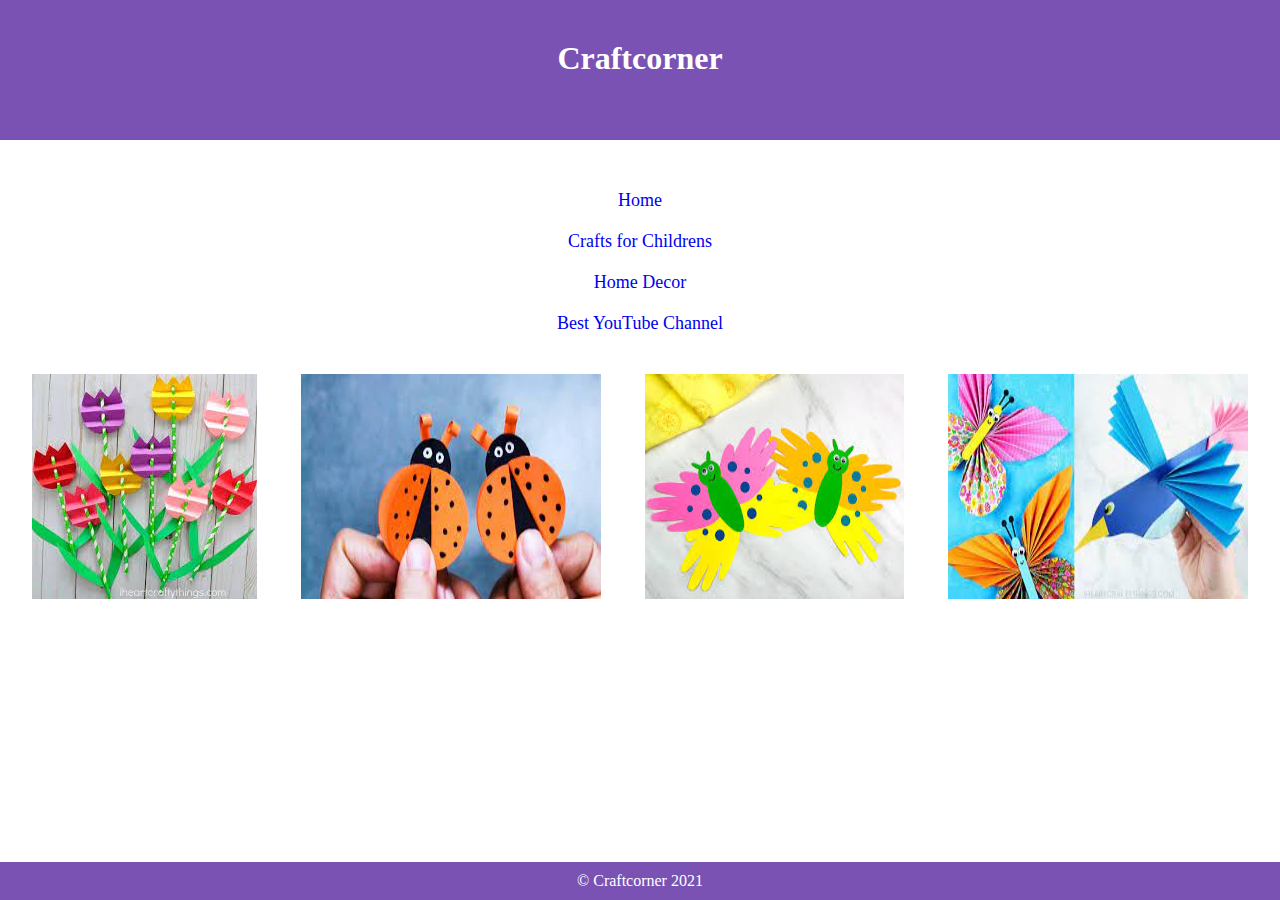
<file: cc.html>
<!DOCTYPE html>
<html lang="en">
<head>
    <meta charset="UTF-8">
    <meta http-equiv="X-UA-Compatible" content="IE=edge">
    <meta name="viewport" content="width=device-width, initial-scale=1.0">
    <title>Document</title>
    <link rel="stylesheet" href="style.css">
</head>
<body>
    <div class="container">
        <h1>Craftcorner</h1>
    </div>

    <div class="menu">

        <ul>
            <li><a href="index.html">Home</a></li>
       
            <li> <a href="#">Crafts for Childrens</a></li>
       
            <li><a href="hd.html">Home Decor</a></li>
       
            <li><a href="byc.html">Best YouTube Channel</a></li>
        </ul>

        
       
        
    </div>
    

    <div class="imgcontainer">
        <img src="cc1.jpg" alt="craft for children1">
        <img src="cc2.jpg" alt="craft for children1">
        <img src="cc3.jpg" alt="craft for children1">
        <img src="cc4.jpg" alt="craft for children1">
    </div>
    

    <div class="footer">
        &copy; Craftcorner 2021
    </div>

</body>
</html>
</file>
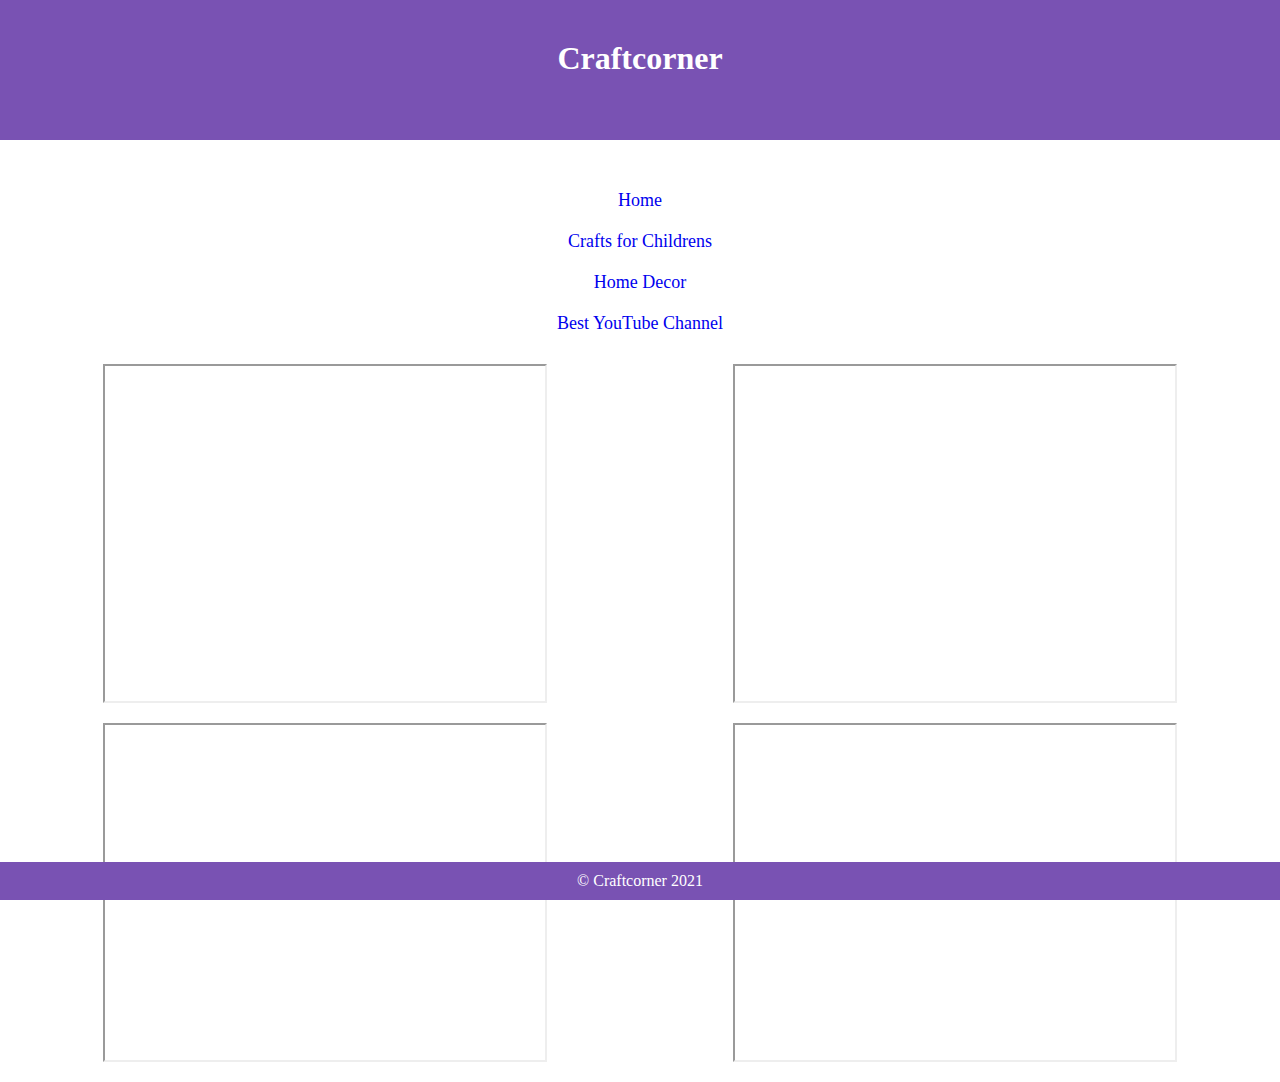
<file: hd.html>
<!DOCTYPE html>
<html lang="en">
<head>
    <meta charset="UTF-8">
    <meta http-equiv="X-UA-Compatible" content="IE=edge">
    <meta name="viewport" content="width=device-width, initial-scale=1.0">
    <title>Document</title>
    <link rel="stylesheet" href="style.css">
</head>
<body>
    <div class="container">
        <h1>Craftcorner</h1>
    </div>

    <div class="menu">

        <ul>
            <li><a href="index.html">Home</a></li>
       
            <li> <a href="cc.html">Crafts for Childrens</a></li>
       
            <li><a href="#">Home Decor</a></li>
       
            <li><a href="byc.html">Best YouTube Channel</a></li>
        </ul>
    
    </div>
    
    <div class="imgcontainer">
        <iframe width="420" height="315" src="https://www.youtube.com/embed/kdYessziEas "></iframe>
        <iframe width="420" height="315" src="https://www.youtube.com/embed/z5-iFYwflio "></iframe>
        <iframe width="420" height="315" src="https://www.youtube.com/embed/LlpArDpqPWM "></iframe>
        <iframe width="420" height="315" src="https://www.youtube.com/embed/nXY04ekXhP0"></iframe>
    </div>
    
    

    <div class="footer">
        &copy; Craftcorner 2021
    </div>

</body>
</html>
</file>
<file: style.css>
* {
  padding: 0;
  margin: 0;
}
.container {
  width: 100%;
  height: 100px;
  background-color: rgb(121, 82, 179);
  text-align: center;
  color: white;
  padding-top: 40px;
}

.menu {
  width: 100%;
  text-align: center;
  padding-top: 40px;
}

a {
  text-decoration: none;
}

.imgcontainer {
  display: flex;
  padding: 10px;
  justify-content: space-around;
  flex-wrap: wrap;
}
img,
iframe {
  padding: 10px;
  margin: 10px;
}

.footer {
  background-color: rgb(121, 82, 179);
  position: fixed;
  width: 100%;
  bottom: 0px;
  padding-top: 10px;
  padding-bottom: 10px;
  text-align: center;
  color: white;
}

li {
  padding: 10px;
  font-size: large;
}

.maincontent {
  padding-top: 50px;
  width: 80%;
  margin: auto;
}

.big {
  font-size: 50px;
  color: goldenrod;
}

.small {
  font-size: 20px;
  color: black;
}

table {
  margin: auto;
}

table,
tr,
td {
  border: 1px solid black;
  padding: 4px;
}

.heading {
  background-color: cyan;
}
</file>
